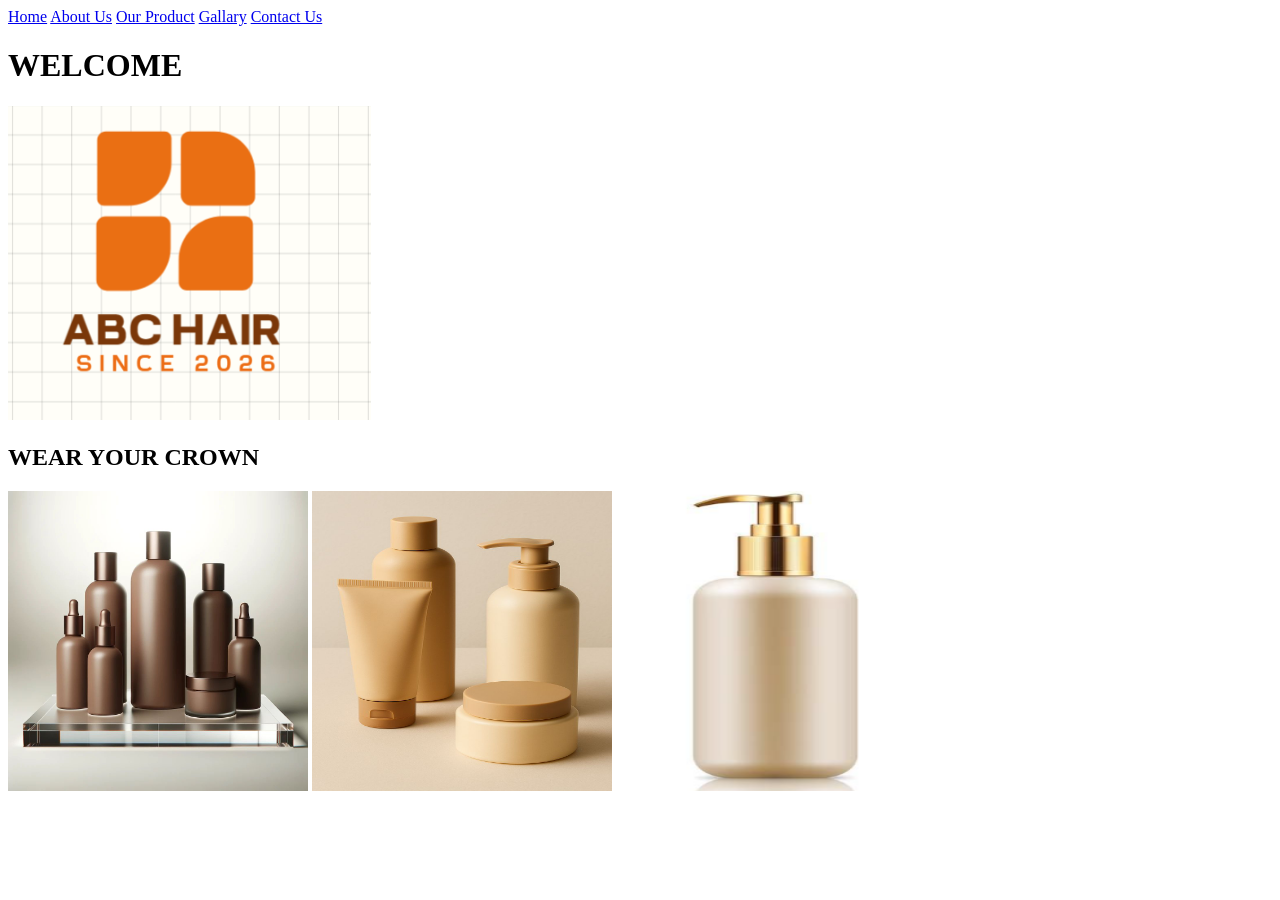
<file: index.html>
<!DOCTYPE html>
<html>
    <head>
        <title>Home|ABC Hair</title>
    </head>
    <body>
        <a href="index.html">Home</a>
        <a href="aboutus.html">About Us</a>
        <a href="ourproducts.html">Our Product</a>
        <a href="gallary.html">Gallary</a>
        <a href="contactsus.html">Contact Us</a>
        <br>
        <h1>WELCOME</h1>
        <img src="images/logo.PNG"/>
        <h2>WEAR YOUR CROWN</h2>
        <img src="images/Afrorange.jpg" width="300" height="300"/>
        <img src="images/relaxedhairproducts.jpg" width="300" height="300"/>
        <img src="images/shampoo.PNG" width="300" height="300"/>


    </body>
</html>
</file>
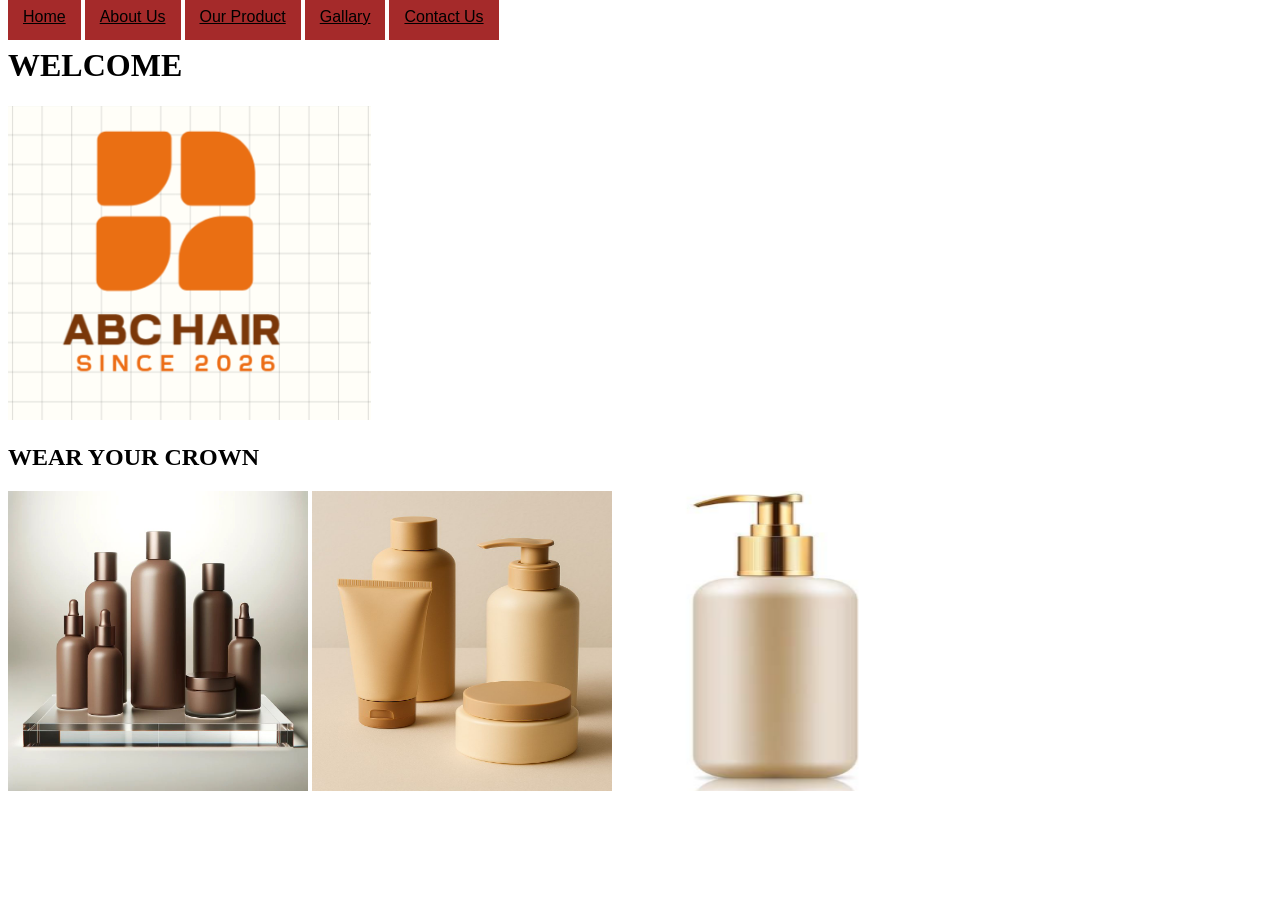
<file: abchair/index.html>
<!DOCTYPE html>
<html>
    <head>
        <title>Home|ABC Hair</title>
        <link rel="stylesheet" href="css/mytheme.css">
    </head>
    <body style="font-family: 'Times New Roman', Times, serif;">
        <a class="nav" href="index.html">Home</a>
        <a class="nav" href="aboutus.html">About Us</a>
        <a class="nav" href="ourproducts.html">Our Product</a>
        <a class="nav" href="gallary.html">Gallary</a>
        <a class="nav" href="contactsus.html">Contact Us</a>
        <br>
        <h1>WELCOME</h1>
        <img src="images/logo.PNG"/>
        <h2>WEAR YOUR CROWN</h2>
        <img src="images/Afrorange.jpg" width="300" height="300"/>
        <img src="images/relaxedhairproducts.jpg" width="300" height="300"/>
        <img src="images/shampoo.PNG" width="300" height="300"/>


    </body>
</html>
</file>
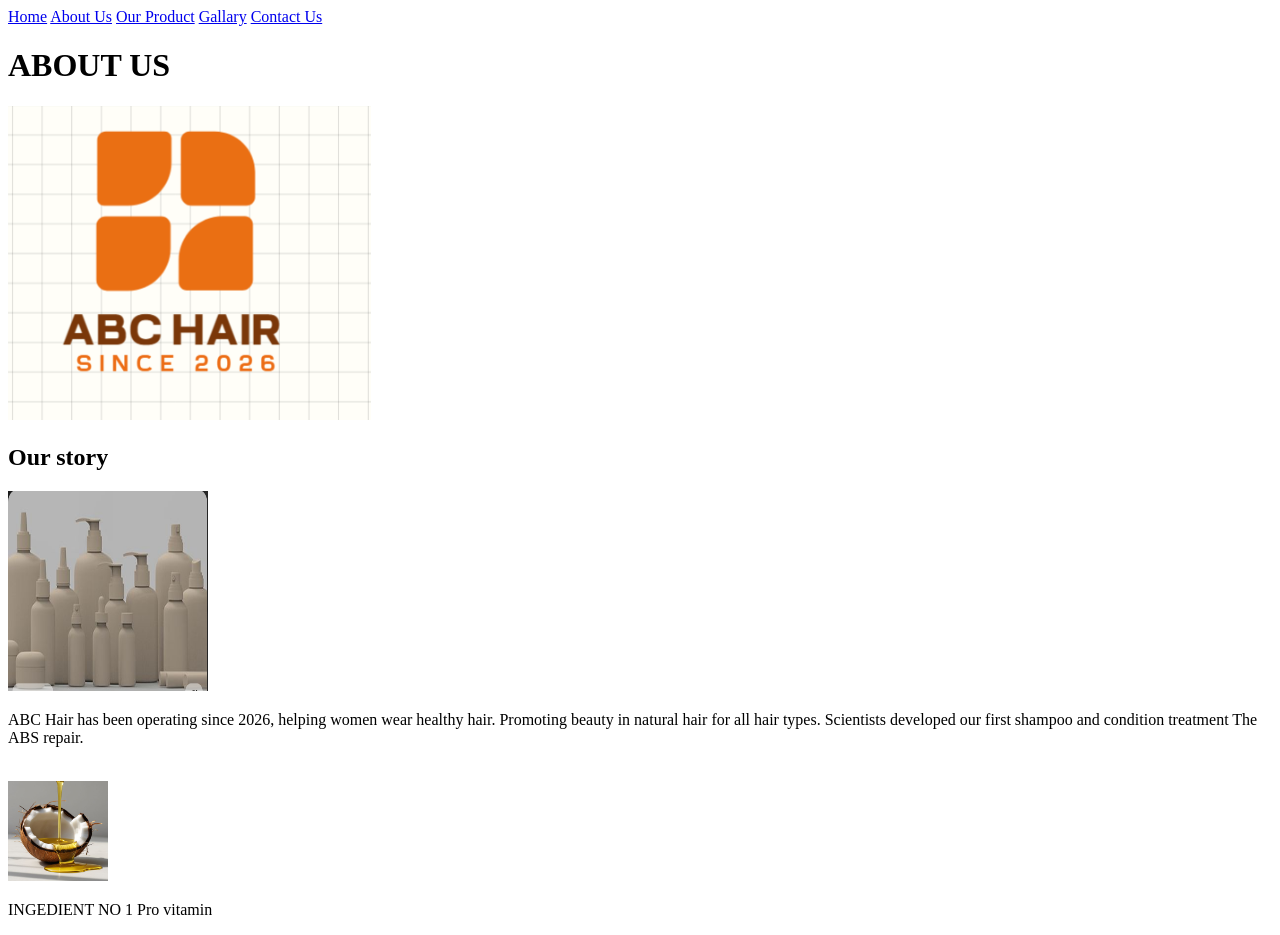
<file: aboutus.html>
<!DOCTYPE html>
<html>
    <head>
        <title>Home|ABC Hair</title>
    </head>
    <body>
        <a href="index.html">Home</a>
        <a href="aboutus.html">About Us</a>
        <a href="ourproducts.html">Our Product</a>
        <a href="gallary.html">Gallary</a>
        <a href="contactsus.html">Contact Us</a>
        <br>
        <h1>ABOUT US</h1>
        <img src="images/logo.PNG"/>
        <h2>Our story</h2>
        <img src="images/luxury range.PNG" width="200" height="200"/>
        <p>ABC Hair has been operating since 2026, helping women wear healthy hair.
            Promoting beauty in natural hair for all hair types.
        Scientists developed our first shampoo and condition treatment The ABS repair.
        </p>
        <br>
        <img src="images/coconut.jpg" width="100" height="100"/>
        <p>INGEDIENT NO 1 
            Pro vitamin</p>
    </body>
</html>
</file>
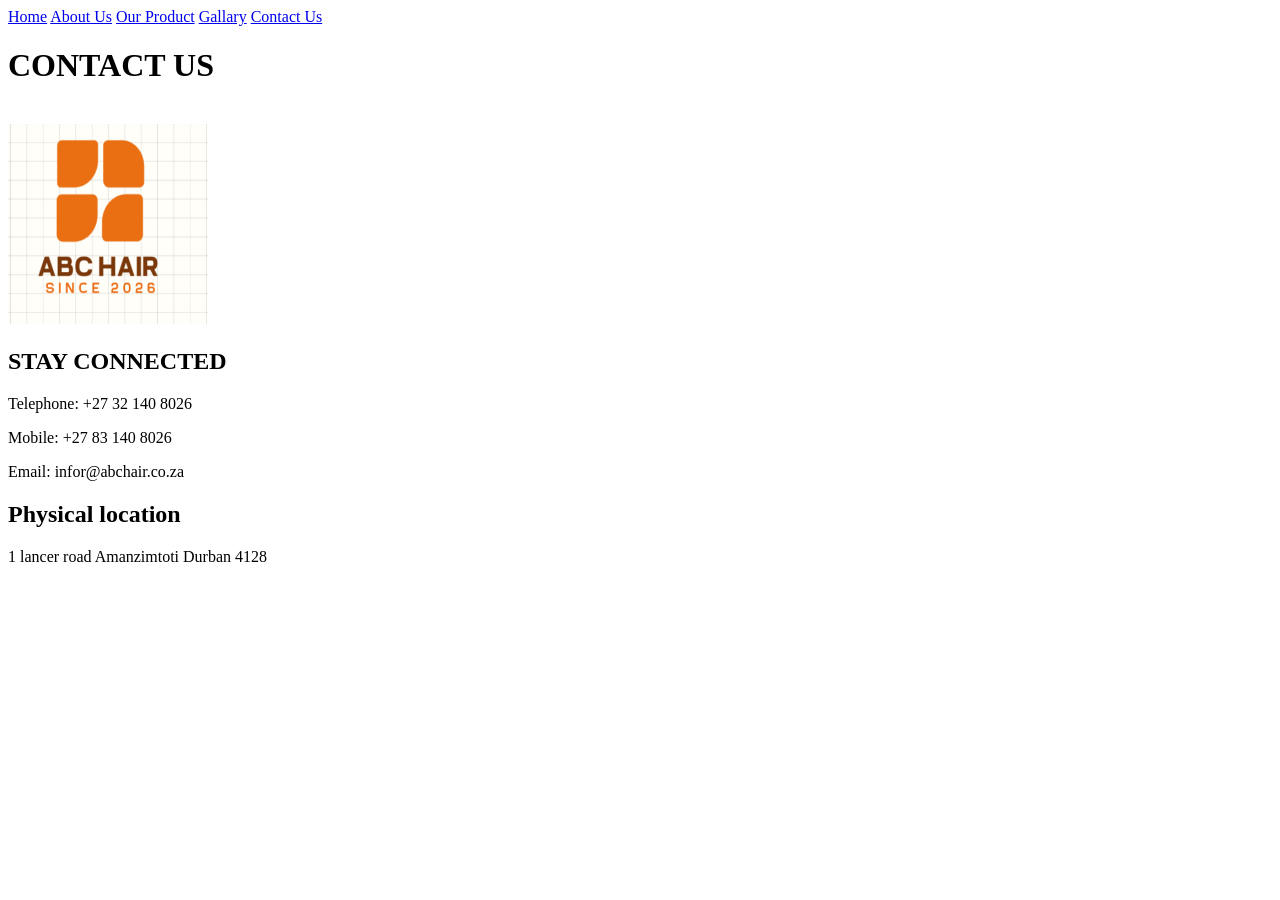
<file: contactsus.html>
<!DOCTYPE html>
<html>
    <head>
        <title>Home|ABC Hair</title>
    </head>
    <body>
        <a href="index.html">Home</a>
        <a href="aboutus.html">About Us</a>
        <a href="ourproducts.html">Our Product</a>
        <a href="gallary.html">Gallary</a>
        <a href="contactsus.html">Contact Us</a>
        <br>
        <h1>CONTACT US</h1>
        <br>
        <img src="images/logo.PNG" width="200" height="200"/>
        <h2>STAY CONNECTED</h2>
        <p>Telephone: +27 32 140 8026</p>
        <p>Mobile: +27 83 140 8026</p>
        <p>Email: infor@abchair.co.za</p>
        <h2>Physical location</h2>
        <p>1 lancer road 
            Amanzimtoti
            Durban
            4128
        </p>
    </body>
</html>
</file>
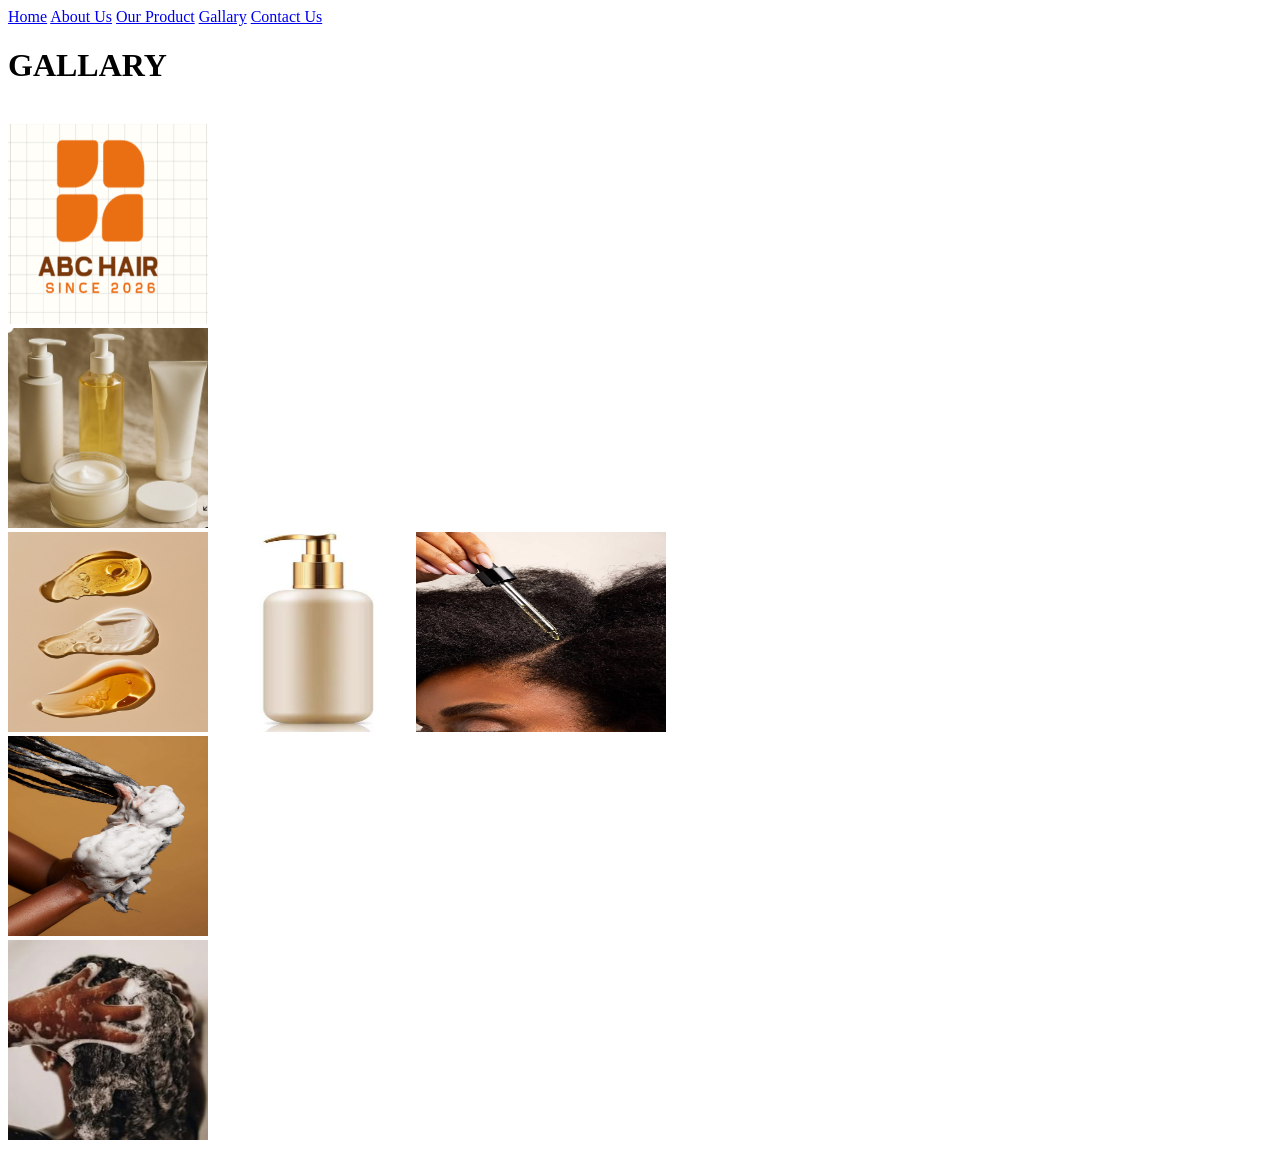
<file: gallary.html>
<!DOCTYPE html>
<html>
    <head>
        <title>Home|ABC Hair</title>
    </head>
    <body>
        <a href="index.html">Home</a>
        <a href="aboutus.html">About Us</a>
        <a href="ourproducts.html">Our Product</a>
        <a href="gallary.html">Gallary</a>
        <a href="contactsus.html">Contact Us</a>
        <br>
        <h1>GALLARY</h1>
        <br>
        <img src="images/logo.PNG" width="200" height="200"/>
        <br>
        <img src="images/braids.PNG" width="200" height="200"/>
        <br>
        <img src="images/serum, lostion oil.jpg" width="200" height="200"
        <br>
        <img src="images/shampoo.PNG" width="200" height="200"/>
        <img src="images/serum hair.jpg" width="250" height="200"/>
        <br>
        <img src="images/lox wash.jpg" width="200" height="200"/>
        <br>
        <img src="images/afrowash.jpg" width="200" height="200"/>
    </body>
</html>
</file>
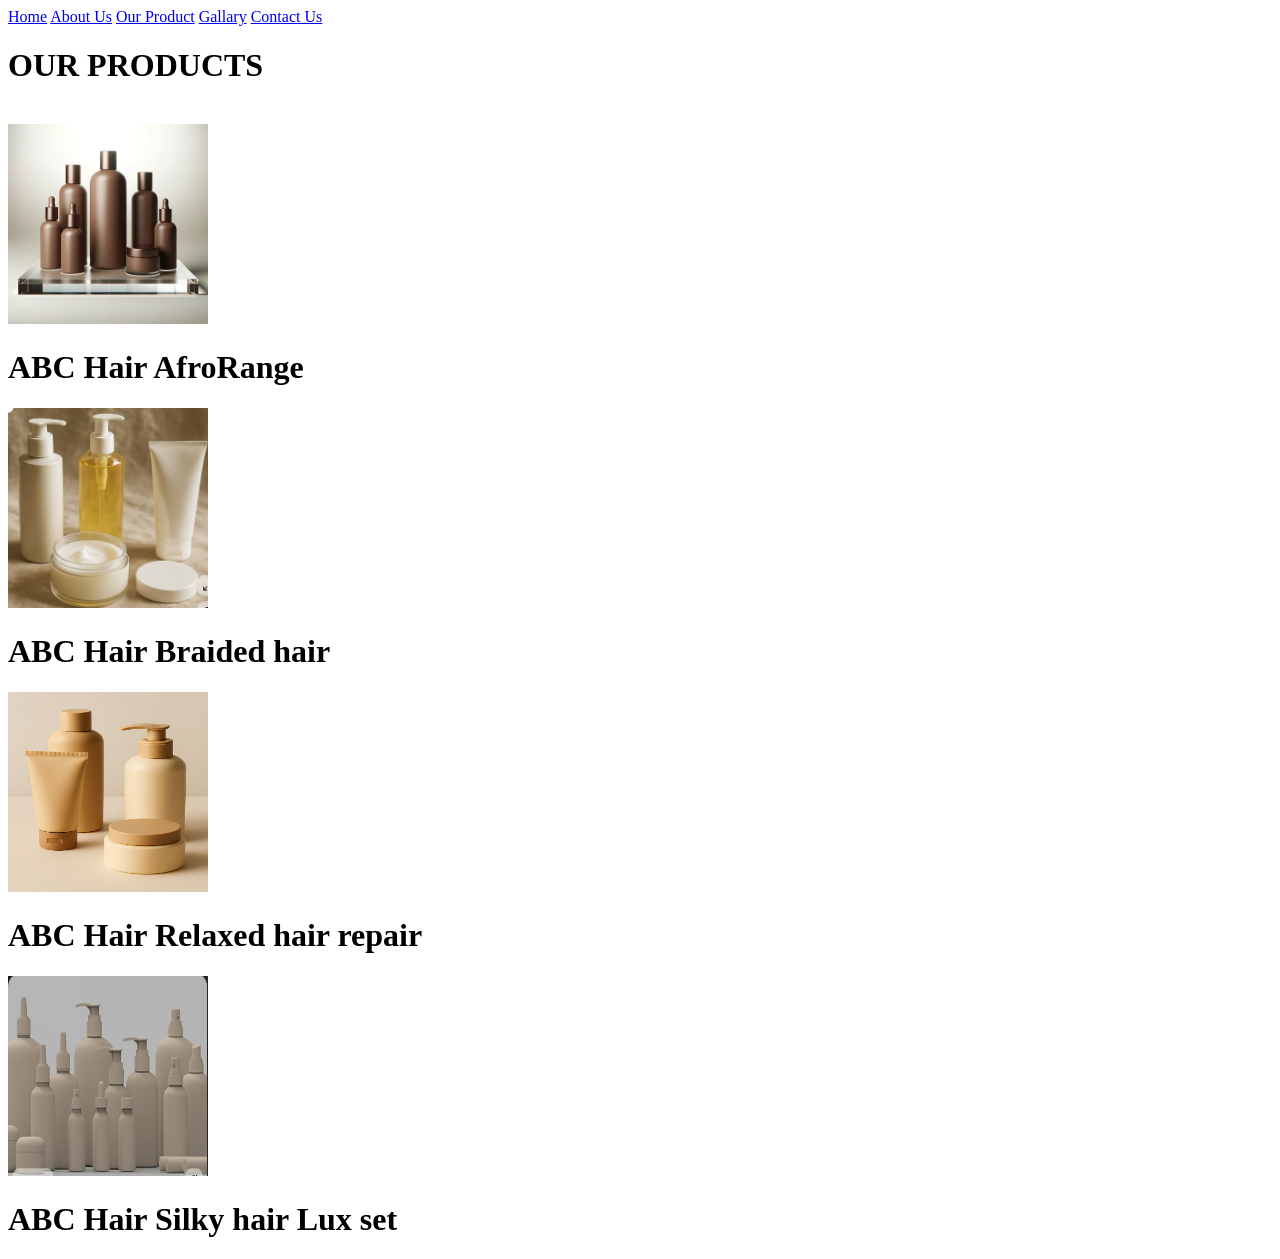
<file: ourproducts.html>
<!DOCTYPE html>
<html>
    <head>
        <title>Home|ABC Hair</title>
    </head>
    <body>
        <a href="index.html">Home</a>
        <a href="aboutus.html">About Us</a>
        <a href="ourproducts.html">Our Product</a>
        <a href="gallary.html">Gallary</a>
        <a href="contactsus.html">Contact Us</a>
        <br>
        <h1>OUR PRODUCTS</h1>
        <br>
        <img src="images/Afrorange.jpg" width="200" height="200"/>
        <h1>ABC Hair AfroRange</h1> 
        <img src="images/braids.PNG" width="200" height="200"/>
        <h1>ABC Hair Braided hair</h1>
        <img src="images/relaxedhairproducts.jpg" width="200" height="200"/>
        <h1>ABC Hair Relaxed hair repair</h1>
        <img src="images/luxury range.PNG" width="200" height="200"/>
        <h1>ABC Hair Silky hair Lux set</h1>
    </body>
</html>
</file>
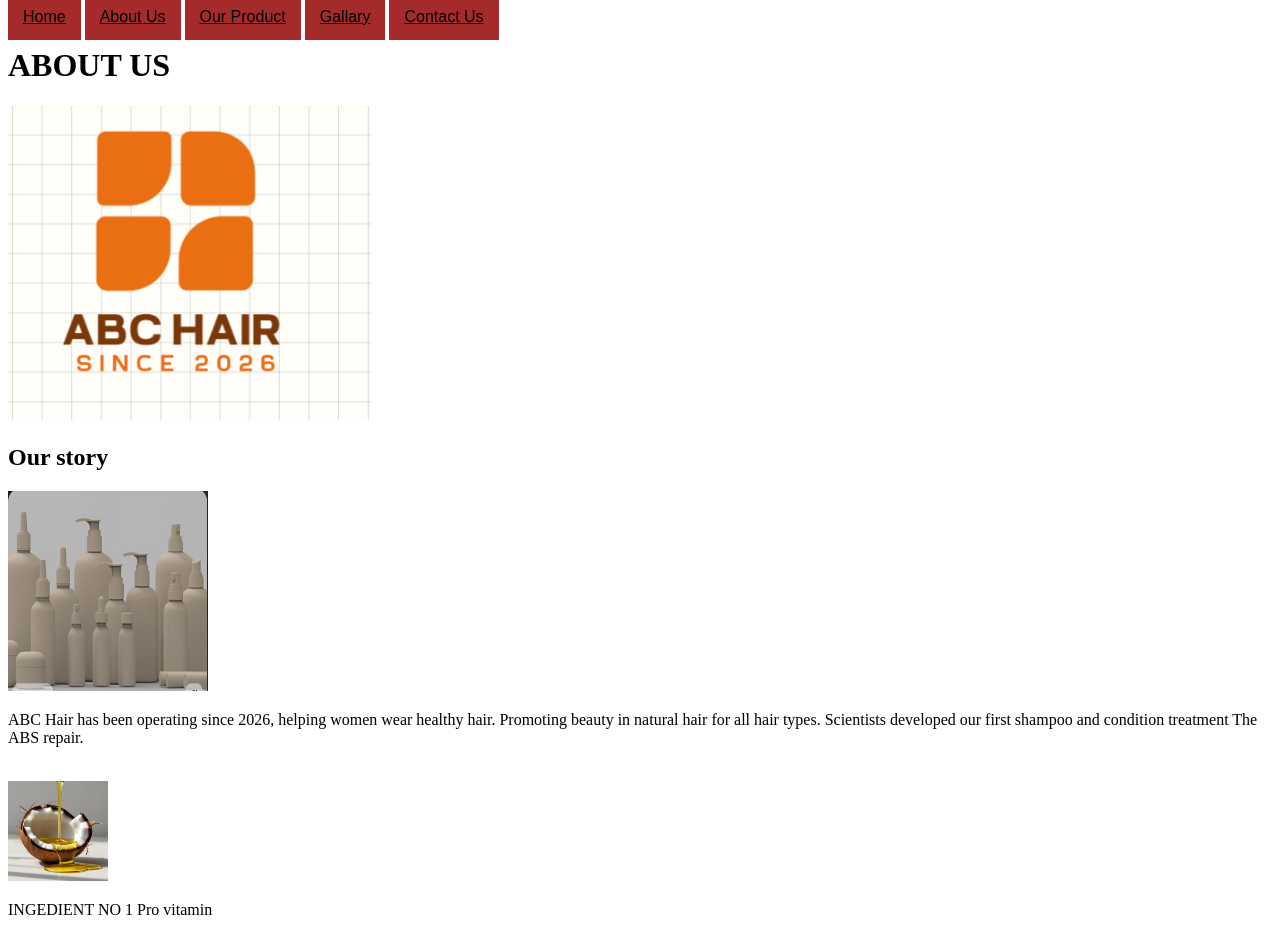
<file: abchair/aboutus.html>
<!DOCTYPE html>
<html>
    <head>
        <title>Home|ABC Hair</title>
        <link rel="stylesheet" href="css/mytheme.css">
    </head>
    <body>
        <a class="nav" href="index.html">Home</a>
        <a class="nav" href="aboutus.html">About Us</a>
        <a class="nav" href="ourproducts.html">Our Product</a>
        <a class="nav" href="gallary.html">Gallary</a>
        <a class="nav" href="contactsus.html">Contact Us</a>
        <br>
        <h1>ABOUT US</h1>
        <img src="images/logo.PNG"/>
        <h2>Our story</h2>
        <img src="images/luxury range.PNG" width="200" height="200"/>
        <p>ABC Hair has been operating since 2026, helping women wear healthy hair.
            Promoting beauty in natural hair for all hair types.
        Scientists developed our first shampoo and condition treatment The ABS repair.
        </p>
        <br>
        <img src="images/coconut.jpg" width="100" height="100"/>
        <p>INGEDIENT NO 1 
            Pro vitamin</p>
    </body>
</html>
</file>
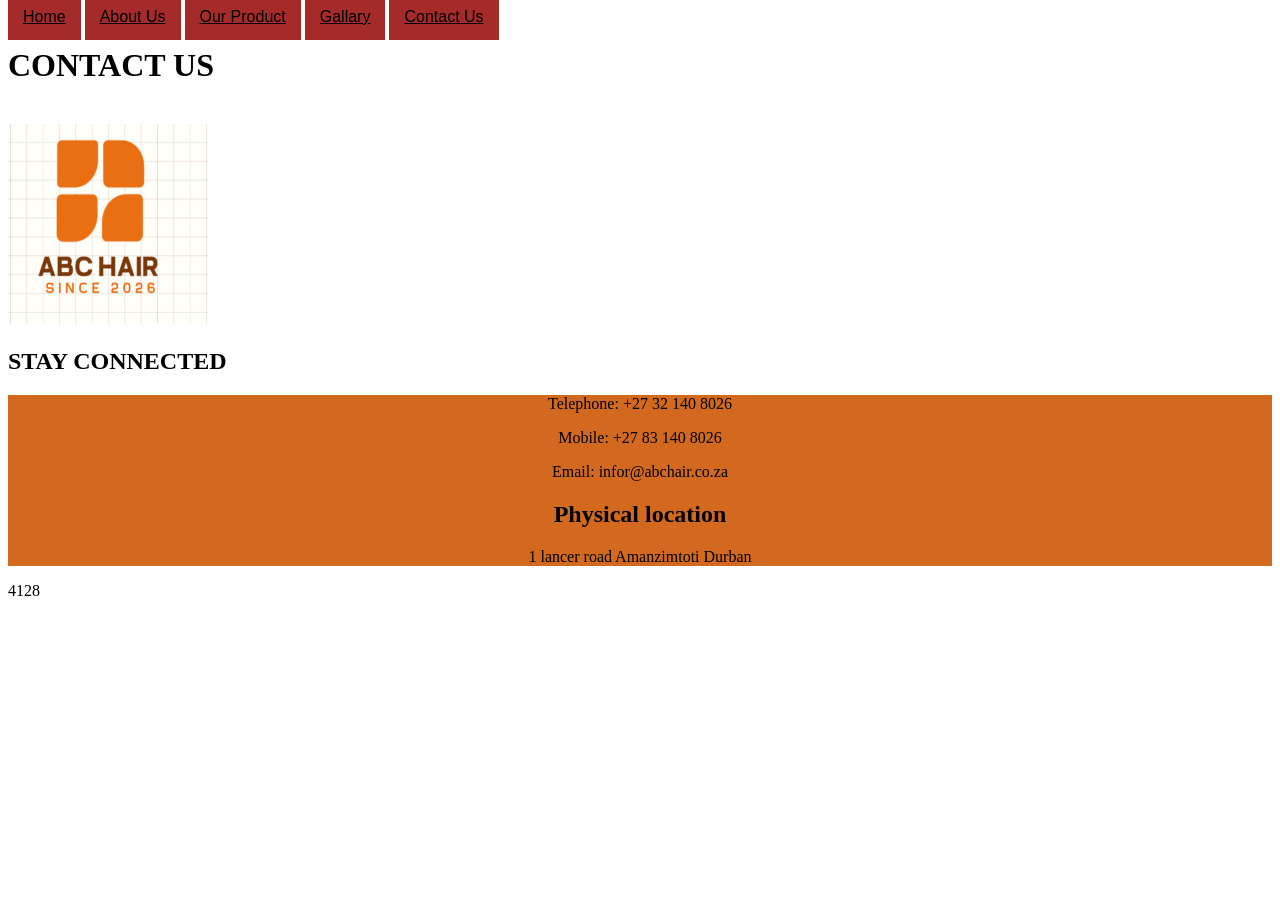
<file: abchair/contactsus.html>
<!DOCTYPE html>
<html>
    <head>
        <title>Home|ABC Hair</title>
          <link rel="stylesheet" href="css/mytheme.css">
    </head>
    <body>
        <a class="nav" href="index.html">Home</a>
        <a class="nav" href="aboutus.html">About Us</a>
        <a class="nav" href="ourproducts.html">Our Product</a>
        <a class="nav" href="gallary.html">Gallary</a>
        <a class="nav" href="contactsus.html">Contact Us</a>
        <br>
        <h1>CONTACT US</h1>
        <br>
        
        <img src="images/logo.PNG" width="200" height="200"/>
    <h2>STAY CONNECTED</h2>

    <div style="background-color: chocolate; text-align: center;">
        <p>Telephone: +27 32 140 8026</p>
        <p>Mobile: +27 83 140 8026</p>
        <p>Email: infor@abchair.co.za</p>
        <h2>Physical location</h2>
        <p>1 lancer road 
            Amanzimtoti
            Durban
    </div>
        
            4128
        </p>
    </body>
</html>
</file>
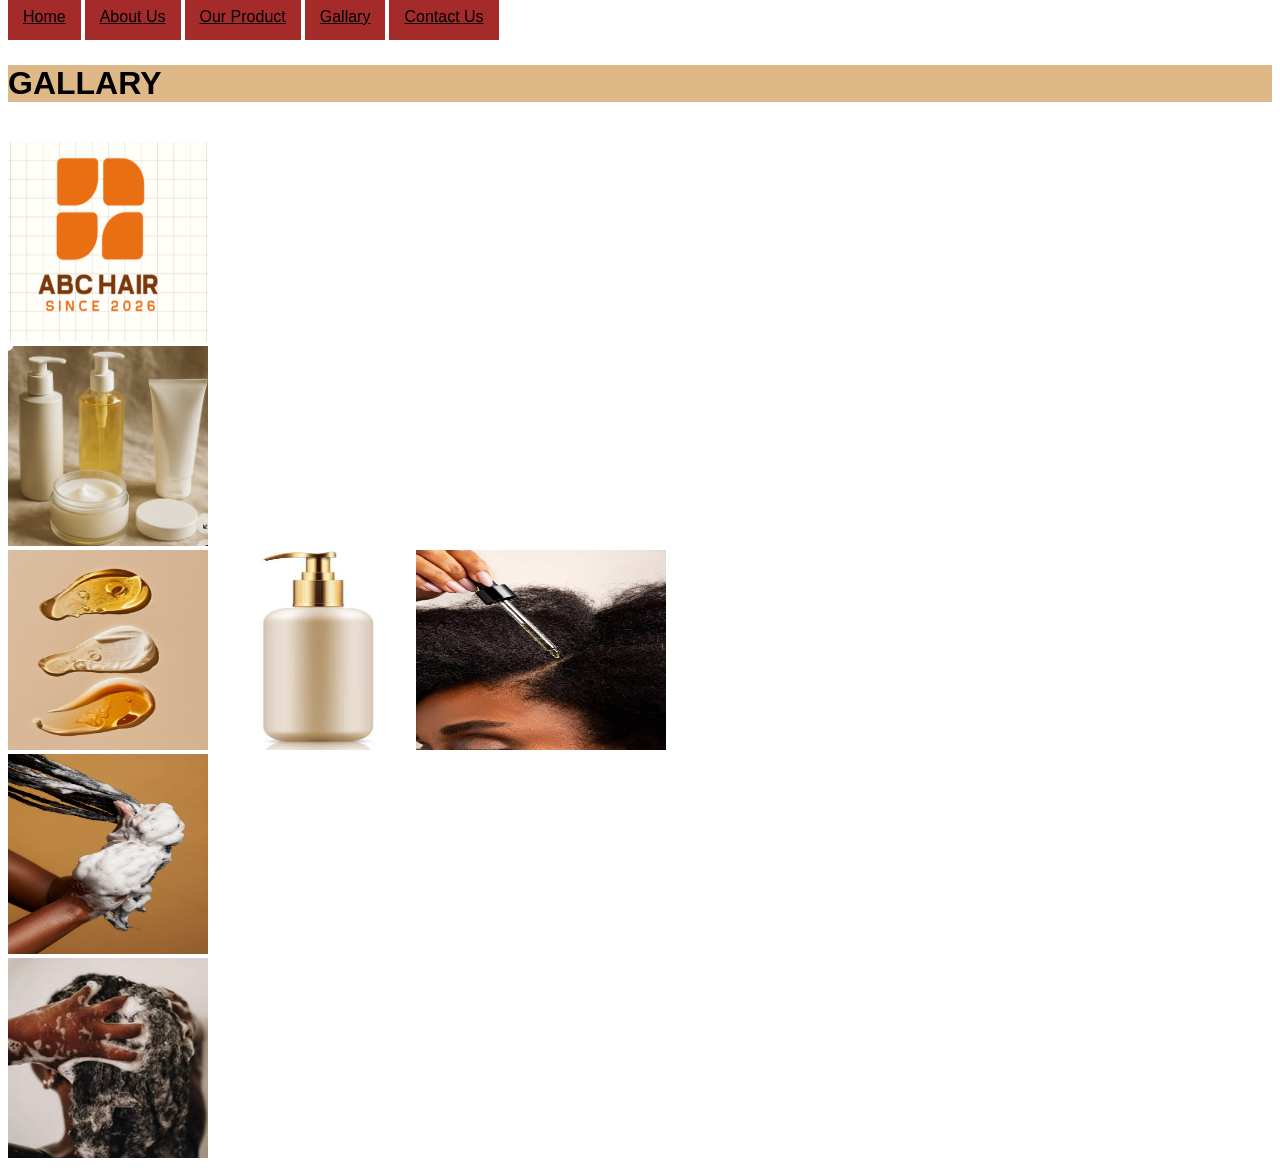
<file: abchair/gallary.html>
<!DOCTYPE html>
<html>
    <head>
        <title>Home|ABC Hair</title>
         <link rel="stylesheet" href="css/mytheme.css"> 
    </head>
    <body>
        <a class="nav" href="index.html">Home</a>
        <a class="nav" href="aboutus.html">About Us</a>
        <a class="nav" href="ourproducts.html">Our Product</a>
        <a class="nav" href="gallary.html">Gallary</a>
        <a class="nav" href="contactsus.html">Contact Us</a>
        <br>
        <br>
        <div style="font-family: 'Lucida Sans', 'Lucida Sans Regular', 'Lucida Grande', 'Lucida Sans Unicode', Geneva, Verdana, sans-serif; background-color: burlywood;">
         <h1>GALLARY</h1>
        </div>
        <br>
        <img src="images/logo.PNG" width="200" height="200"/>
        <br>
        <img src="images/braids.PNG" width="200" height="200"/>
        <br>
        <img src="images/serum, lostion oil.jpg" width="200" height="200"
        <br>
        <img src="images/shampoo.PNG" width="200" height="200"/>
        <img src="images/serum hair.jpg" width="250" height="200"/>
        <br>
        <img src="images/lox wash.jpg" width="200" height="200"/>
        <br>
        <img src="images/afrowash.jpg" width="200" height="200"/>
    </body>
</html>
</file>
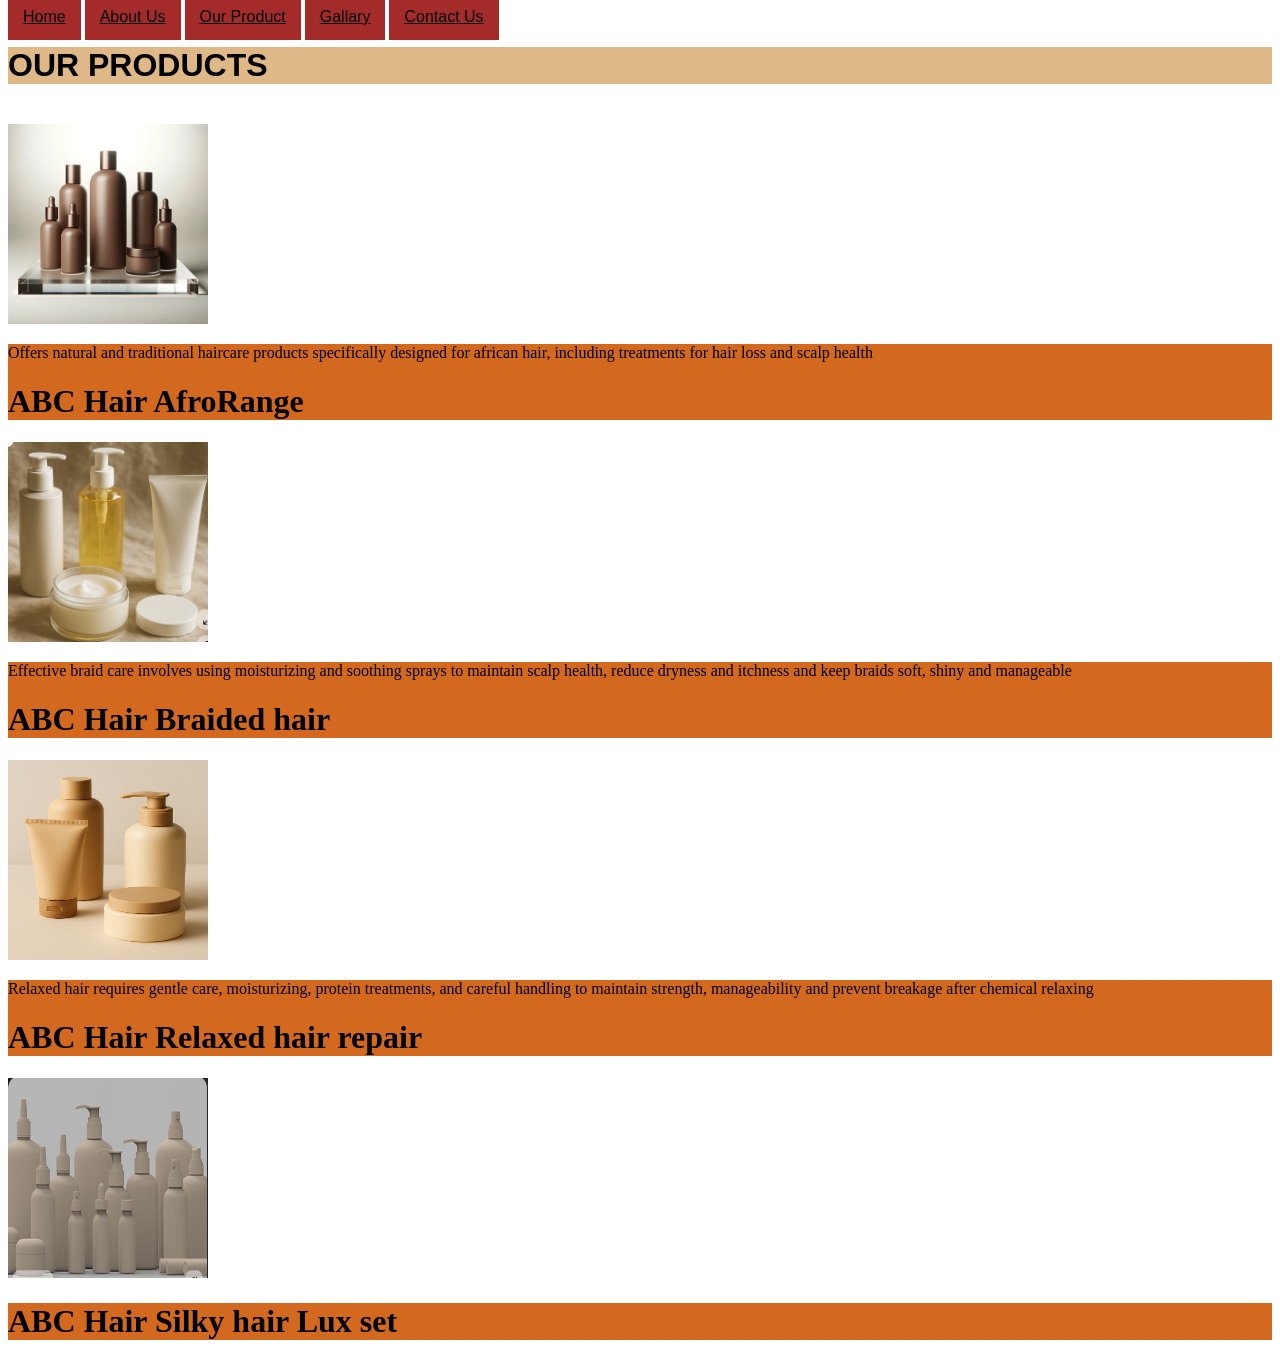
<file: abchair/ourproducts.html>
<!DOCTYPE html>
<html>
    <head>
        <title>Home|ABC Hair</title>
        <link rel="stylesheet" href="css/mytheme.css">
    </head>
    <body>
        <a class="nav" href="index.html">Home</a>
        <a class="nav" href="aboutus.html">About Us</a>
        <a class="nav" href="ourproducts.html">Our Product</a>
        <a class="nav" href="gallary.html">Gallary</a>
        <a class="nav" href="contactsus.html">Contact Us</a>
        <br>
        <div style="font-family: 'Lucida Sans', 'Lucida Sans Regular', 'Lucida Grande', 'Lucida Sans Unicode', Geneva, Verdana, sans-serif; background-color: burlywood;">
         <h1> OUR PRODUCTS</h1>
        </div>
        <br>
        <img src="images/Afrorange.jpg" width="200" height="200"/>
        <div style="background-color: chocolate;">
           <p> Offers natural and traditional haircare products specifically designed for african hair, including treatments for hair loss and scalp health</p>
            <h1>ABC Hair AfroRange</h1>
        </div>
        <img src="images/braids.PNG" width="200" height="200"/>
        <div style="background-color: chocolate;">
            <p> Effective braid care involves using moisturizing and soothing sprays to maintain scalp health, reduce dryness and itchness and keep braids soft, shiny and manageable</p>
            <h1>ABC Hair Braided hair</h1>
        </div>
        <img src="images/relaxedhairproducts.jpg" width="200" height="200"/>
        <div style="background-color: chocolate;">
            <p> Relaxed hair requires gentle care, moisturizing, protein treatments, and careful handling to maintain strength, manageability and prevent breakage after chemical relaxing</p>
            <h1>ABC Hair Relaxed hair repair</h1>
        </div>
        <img src="images/luxury range.PNG" width="200" height="200"/>
        <div style="background-color: chocolate;">
            <h1>ABC Hair Silky hair Lux set</h1>
        </div>
    </body>
</html>
</file>
<file: abchair/css/mytheme.css>
.nav {
    font-family: 'Lucida Sans', 'Lucida Sans Regular', 'Lucida Grande', 'Lucida Sans Unicode', Geneva, Verdana, sans-serif;
    background-color: brown;
    color: black;
    padding: 15px;
}

.nav:hover {
    background-color:burlywood;
}
</file>
